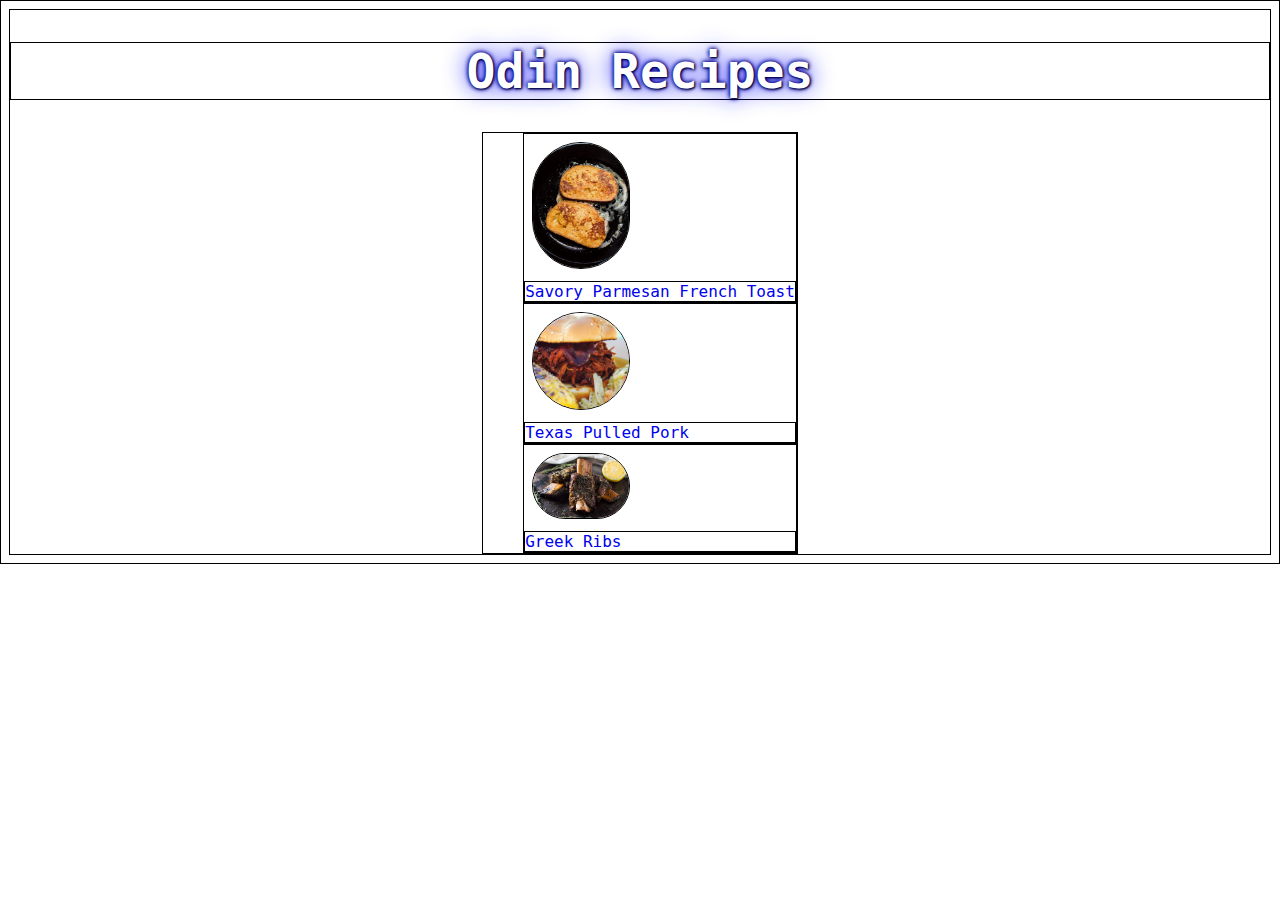
<file: index.html>
<!DOCTYPE html>
<html lang="en">
  <head>
    <meta charset="utf-8" />
    <title>Recipes</title>
    <link rel="stylesheet" href="./styles/styles.css">
  </head>
  <body>
    <h1 class="main_title">Odin Recipes</h1>
  <ul class="list_recipes">
    <li><img class="image_list" src="./images-recipes/FrenchToast.jpg" height="100" ><a href="./recipes/FrenchToast.html">Savory Parmesan French Toast</a></li>
    <li><img class="image_list" src="./images-recipes/PulledPork.jpeg" height="100"> <a href="./recipes/PulledPork.html">Texas Pulled Pork</a></li>
    <li><img class="image_list" src='./images-recipes/GreekRibs.jpg' height="100" ><a href='./recipes/GreekRibs.html'>Greek Ribs</a></li>
  </body>
</html>
</file>
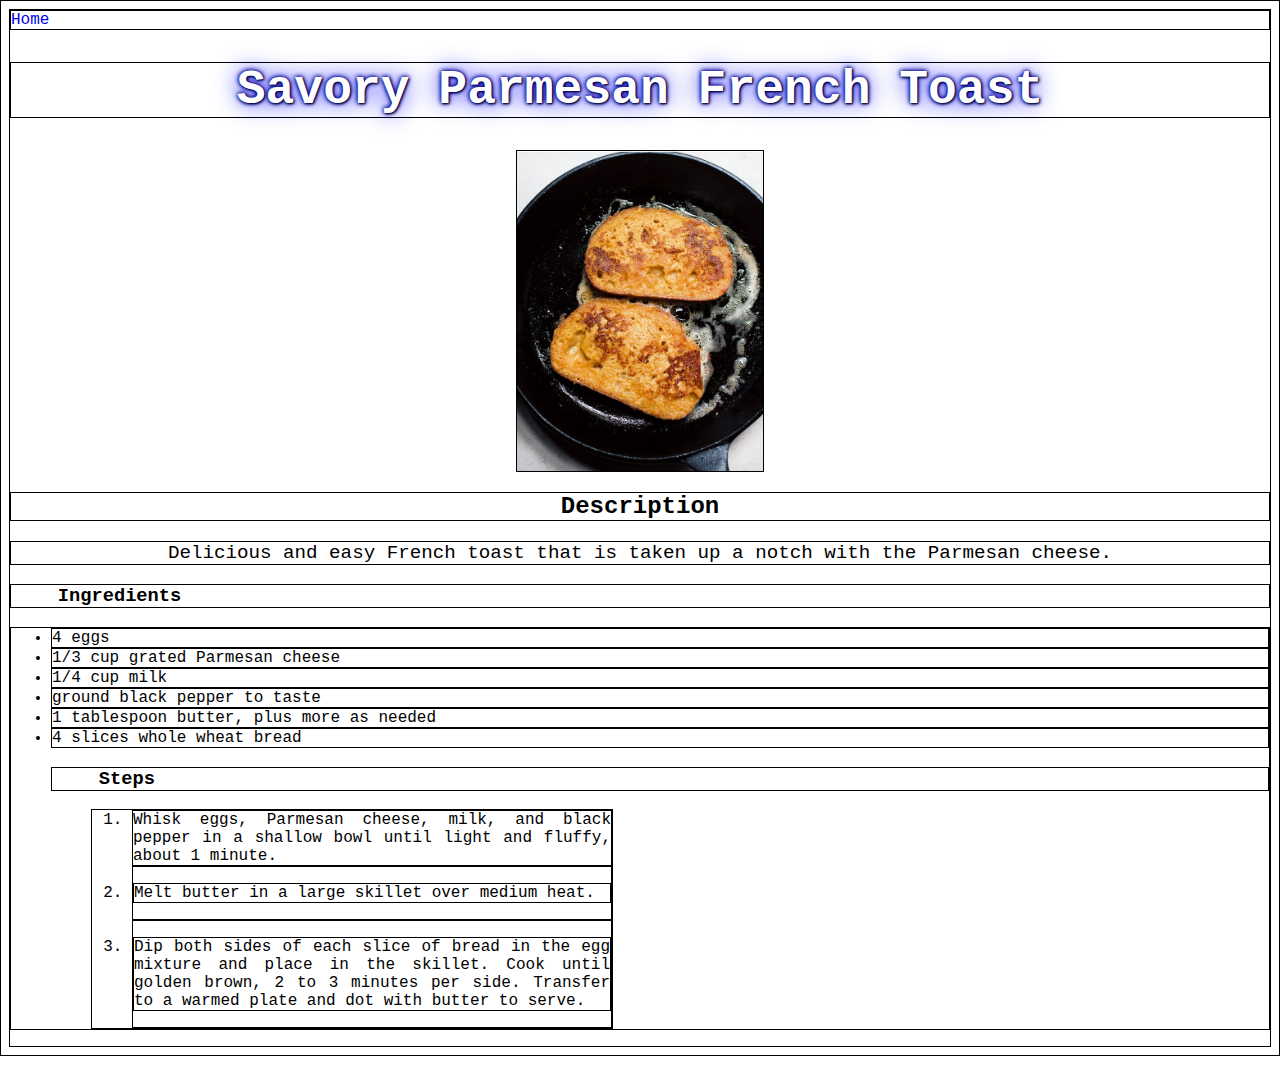
<file: recipes/FrenchToast.html>
<!DOCTYPE html>
<html lang="en">
  <head>
    <meta charset="utf-8" />
    <title>Parmesan French Toast</title>
    <link rel="stylesheet" href="../styles/styles.css">
  </head>
  <body>
    <a href="../index.html">Home</a>
    <h1>Savory Parmesan French Toast</h1>
    <img class='main_image' src="../images-recipes/FrenchToast.jpg" width='450'/>
    <h2>Description</h2>
    <p class="description">
      Delicious and easy French toast that is taken up a notch with the Parmesan cheese.
    </p>
    <h3>Ingredients</h3>
    <ul>
      <li>4 eggs</li>
      <li>1/3 cup grated Parmesan cheese</li>
      <li>1/4 cup milk</li>
      <li>ground black pepper to taste</li>
      <li>1 tablespoon butter, plus more as needed</li>
      <li>4 slices whole wheat bread</li>
    <h3>Steps</h3>
    <ol class="pasos">
      <li>
        Whisk eggs, Parmesan cheese, milk, and black pepper in a shallow bowl until light and fluffy, about 1 minute. 
      </li>
      <li>
        <p>
          Melt butter in a large skillet over medium heat.</p>
      </li>
      <li>
        <p>
          Dip both sides of each slice of bread in the egg mixture and place in the skillet. Cook until golden brown, 2 to 3 minutes per side. Transfer to a warmed plate and dot with butter to serve.</p>
      </li>
    </ol>
  </body>
</html>
</file>
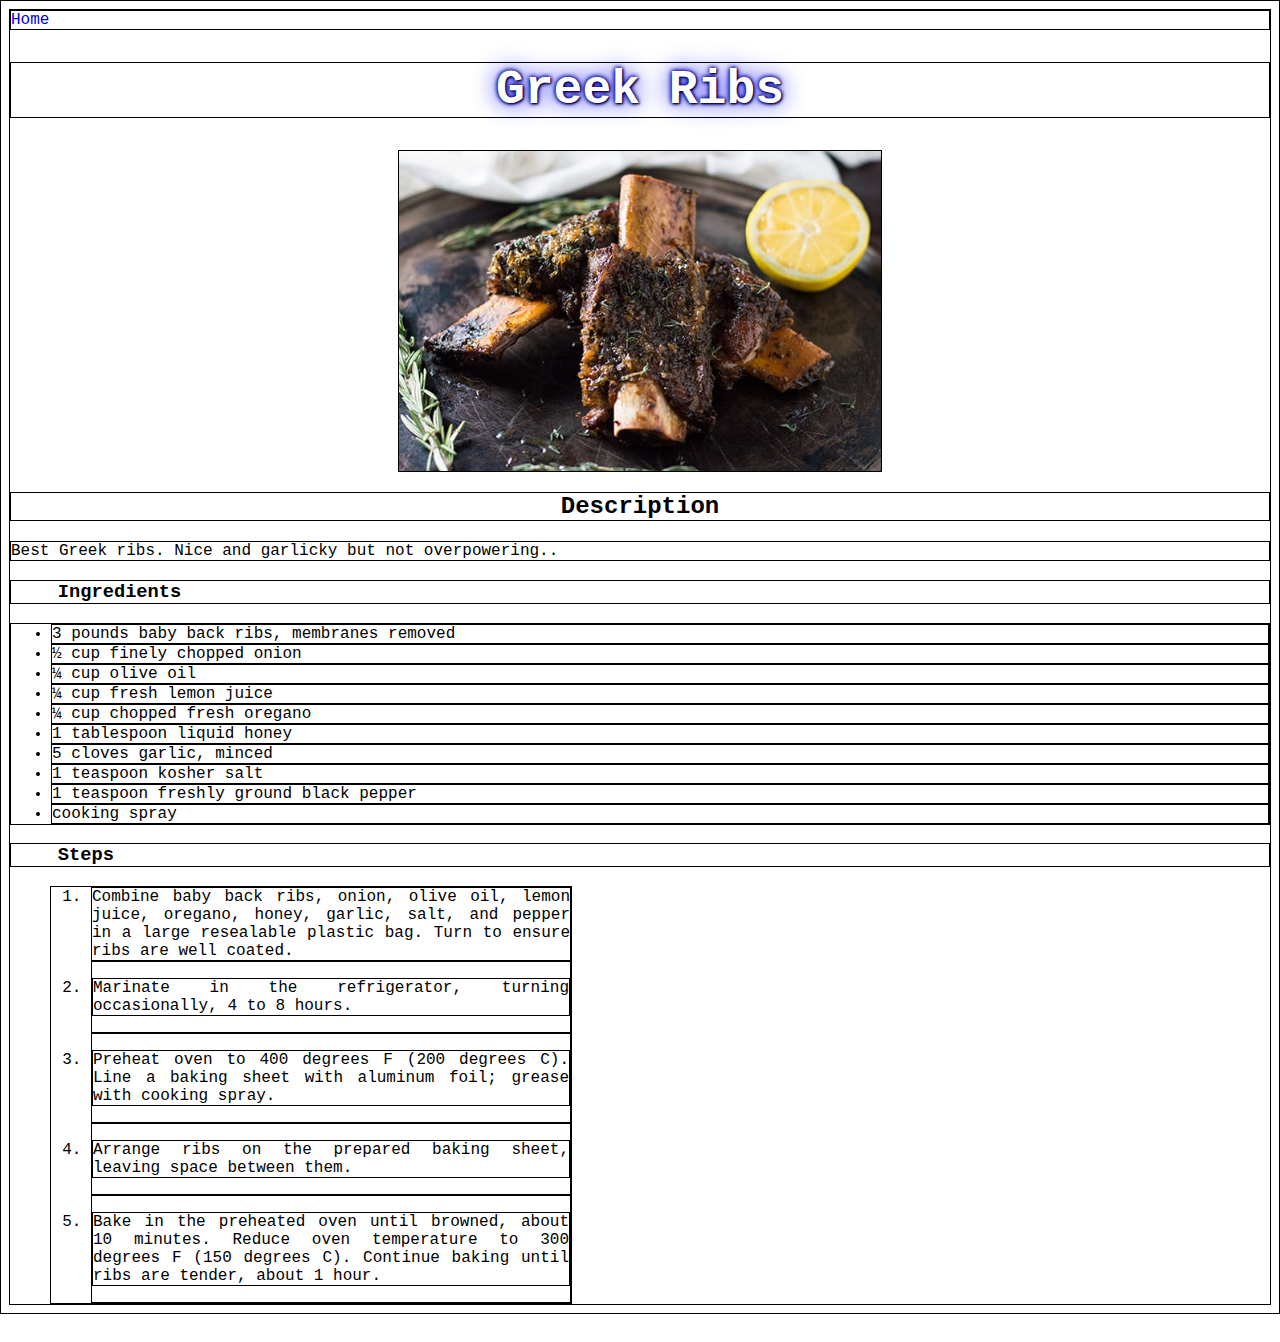
<file: recipes/GreekRibs.html>
<!DOCTYPE html>
<html lang="en">
  <head>
    <meta charset="utf-8" />
    <title>Greek Ribs</title>
    <link rel="stylesheet" href="../styles/styles.css">
  </head>
  <body>
    <a href="../index.html">Home</a>
    <h1 class="main_title">Greek Ribs</h1>
    <img class='main_image' src="../images-recipes/GreekRibs.jpg" width="450" />
    <h2>Description</h2>
    <p>Best Greek ribs. Nice and garlicky but not overpowering..</p>
    <h3>Ingredients</h3>
    <ul>
      <li>3 pounds baby back ribs, membranes removed</li>
      <li>½ cup finely chopped onion</li>
      <li>¼ cup olive oil</li>
      <li>¼ cup fresh lemon juice</li>
      <li>¼ cup chopped fresh oregano</li>
      <li>1 tablespoon liquid honey</li>
      <li>5 cloves garlic, minced</li>
      <li>1 teaspoon kosher salt</li>
      <li>1 teaspoon freshly ground black pepper</li>
      <li>cooking spray</li>
    </ul>
    <h3>Steps</h3>
    <ol class="pasos">
      <li>
        Combine baby back ribs, onion, olive oil, lemon juice, oregano, honey,
        garlic, salt, and pepper in a large resealable plastic bag. Turn to
        ensure ribs are well coated.
      </li>
      <li>
        <p>Marinate in the refrigerator, turning occasionally, 4 to 8 hours.</p>
      </li>
      <li>
        <p>
          Preheat oven to 400 degrees F (200 degrees C). Line a baking sheet
          with aluminum foil; grease with cooking spray.
        </p>
      </li>
      <li>
        <p>
          Arrange ribs on the prepared baking sheet, leaving space between them.
        </p>
      </li>
      <li>
        <p>
          Bake in the preheated oven until browned, about 10 minutes. Reduce
          oven temperature to 300 degrees F (150 degrees C). Continue baking
          until ribs are tender, about 1 hour.
        </p>
      </li>
    </ol>
  </body>
</html>
</file>
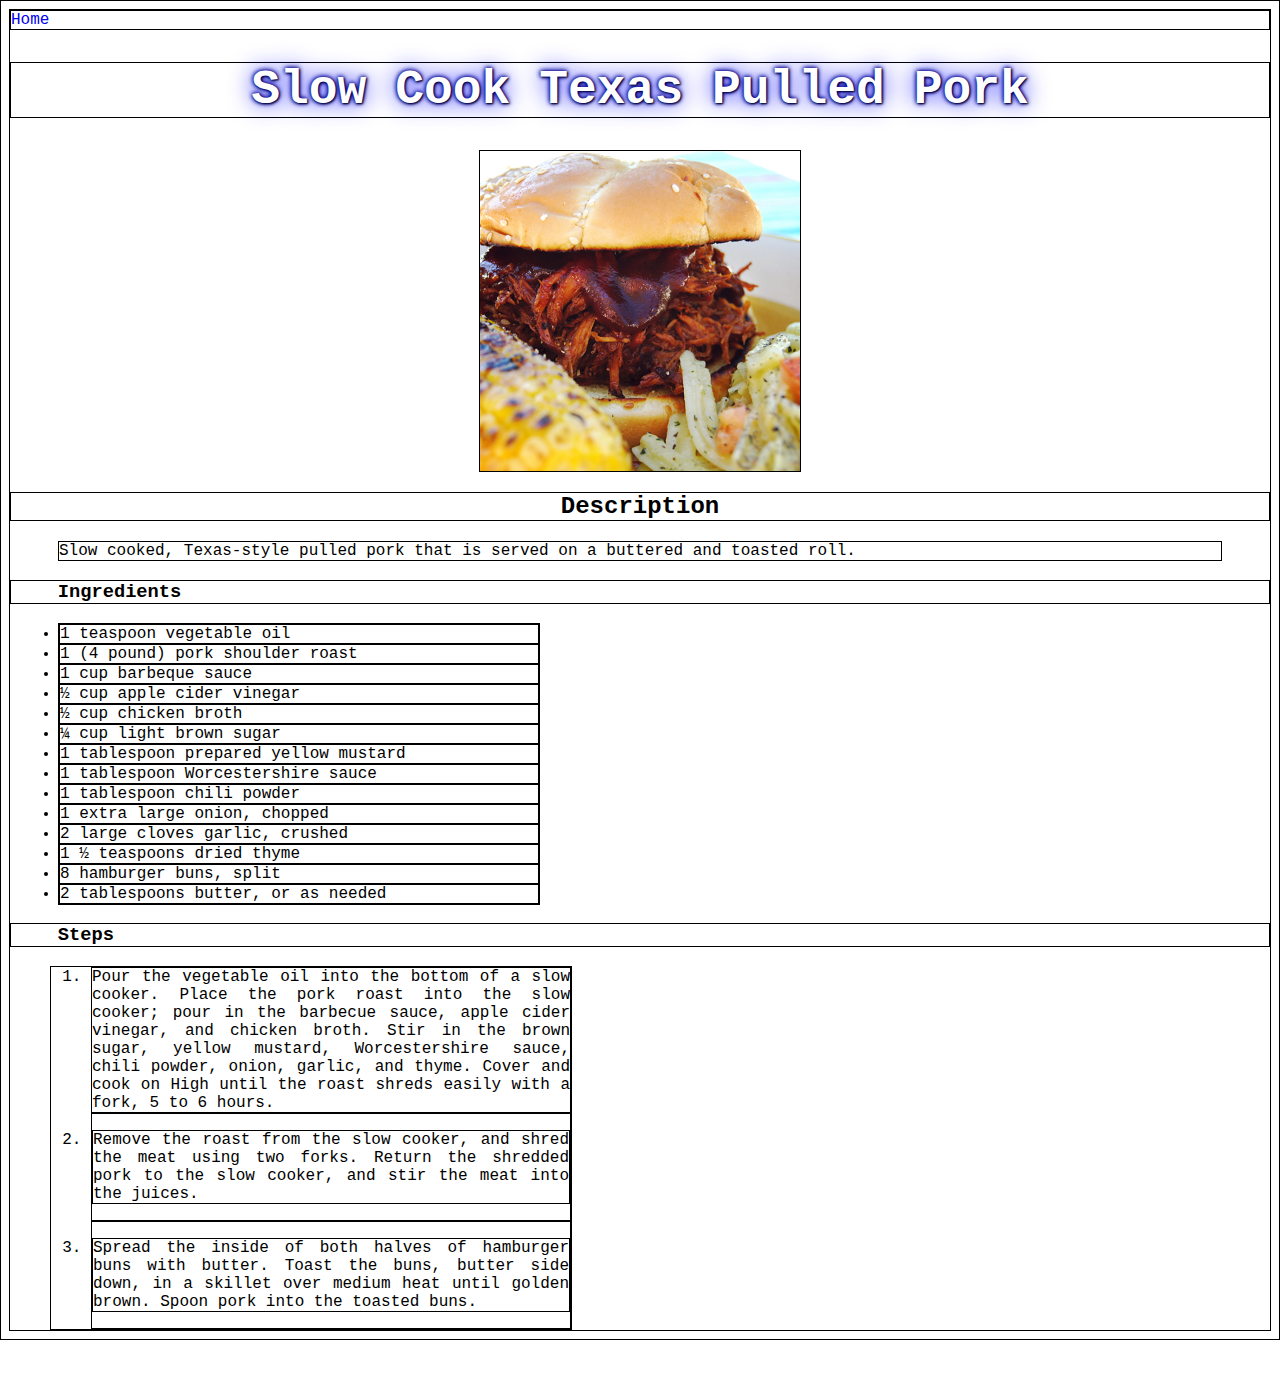
<file: recipes/PulledPork.html>
<!DOCTYPE html>
<html lang="en">
  <head>
    <meta charset="utf-8" />
    <title>Texas Pulled Pork</title>
    <link rel="stylesheet" href="../styles/styles.css">
  </head>
  <body>
    <a href="../index.html">Home</a>
    <h1 class="main_title">Slow Cook Texas Pulled Pork</h1>
    <img class='main_image' src="../images-recipes/PulledPork.jpeg" width="450" />
    <h2>Description</h2>
    <p class="descripcion">
      Slow cooked, Texas-style pulled pork that is served on a buttered and
      toasted roll.
    </p>
    <h3 >Ingredients</h3>
    <ul class="ingredientes">
      <li>1 teaspoon vegetable oil</li>
      <li>1 (4 pound) pork shoulder roast</li>
      <li>1 cup barbeque sauce</li>
      <li>½ cup apple cider vinegar</li>
      <li>½ cup chicken broth</li>
      <li>¼ cup light brown sugar</li>
      <li>1 tablespoon prepared yellow mustard</li>
      <li>1 tablespoon Worcestershire sauce</li>
      <li>1 tablespoon chili powder</li>
      <li>1 extra large onion, chopped</li>
      <li>2 large cloves garlic, crushed</li>
      <li>1 ½ teaspoons dried thyme</li>
      <li>8 hamburger buns, split</li>
      <li>2 tablespoons butter, or as needed</li>
    </ul>
    <h3>Steps</h3>
    <ol class="pasos">
      <li>
        Pour the vegetable oil into the bottom of a slow cooker. Place the pork
        roast into the slow cooker; pour in the barbecue sauce, apple cider
        vinegar, and chicken broth. Stir in the brown sugar, yellow mustard,
        Worcestershire sauce, chili powder, onion, garlic, and thyme. Cover and
        cook on High until the roast shreds easily with a fork, 5 to 6 hours.
      </li>
      <li>
        <p>
          Remove the roast from the slow cooker, and shred the meat using two
          forks. Return the shredded pork to the slow cooker, and stir the meat
          into the juices.
        </p>
      </li>
      <li>
        <p>
          Spread the inside of both halves of hamburger buns with butter. Toast
          the buns, butter side down, in a skillet over medium heat until golden
          brown. Spoon pork into the toasted buns.
        </p>
      </li>
    </ol>
  </body>
</html>
</file>
<file: styles/styles.css>
* {
  border: 1px solid black
}

body {
  font-family: monospace, "Trebuchet MS", "Lucida Sans Unicode", "Lucida Grande",
    "Lucida Sans", Arial, sans-serif;

}

h1 {
  font-size: 3em;
  text-align: center;
  color: white;
  text-shadow: 0 0 5px darkblue, 1px 1px 2px black, 0 0 25px blue,
    0 0 5px darkblue;
}


.list_recipes {
  list-style: none;
  width:max-content;
  margin: 0 auto;

}


.image_list {
  border-radius: 10em;
  width: 6em;
  height: auto;
  margin: 0.5em 0.5em;
}

p {
  text-align: justify;
}

.description {
  font-size: 1.2em;
  padding-left: 1.5em;
  padding-right: 1.5em;
  text-align: center;
}

h2 {
  text-align: center;
}

h3 {
  padding-left: 2.5em;
}


a {
  display: list-item;
  text-decoration: none;

}

.descripcion{
  display: flex;
  margin: 1em 3em;
}

.ingredientes{
  width: 30em;
  margin: 0 3em;
  padding-left: 0;
}

.pasos {
  width: 30em;
  height: auto;
  margin: 0 2.5em;
  text-align: justify;
}

.main_image{
  height: 20em;
  width: auto;
display:block;
margin:0 auto;
  
}
</file>
